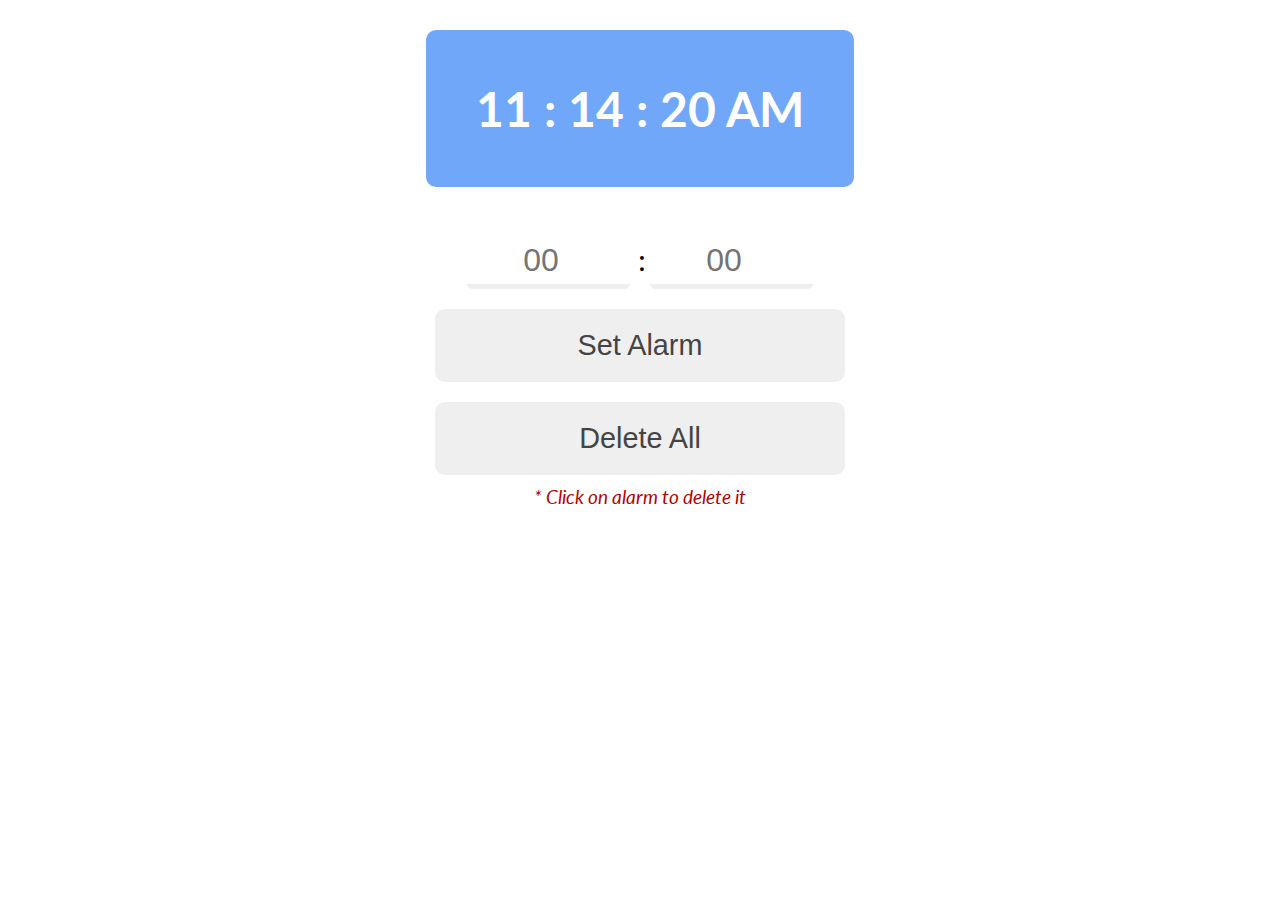
<file: clock/index.html>
<!DOCTYPE html>
<html lang="en">

<head>
    <meta charset="UTF-8">
    <meta http-equiv="X-UA-Compatible" content="IE=edge">
    <meta name="viewport" content="width=device-width, initial-scale=1.0">
    <title>Document</title>
    <link rel="stylesheet" href="style.css">
</head>

<body>

    <section>
        <div></div>
        <ul></ul>
        <p class="input">
            <input type="number" name="" id="input1" placeholder="00"><span> :</span>
            <input type="number" name="" placeholder="00" id="input2">
        </p>
        <p>
            <button id="btn1">Set Alarm</button>
            <button id="btn2">Delete All</button>
        </p>
        <p class="instruction">
            * Click on alarm to delete it
        </p>


    </section>

    <script src="script.js"></script>
</body>

</html>
</file>
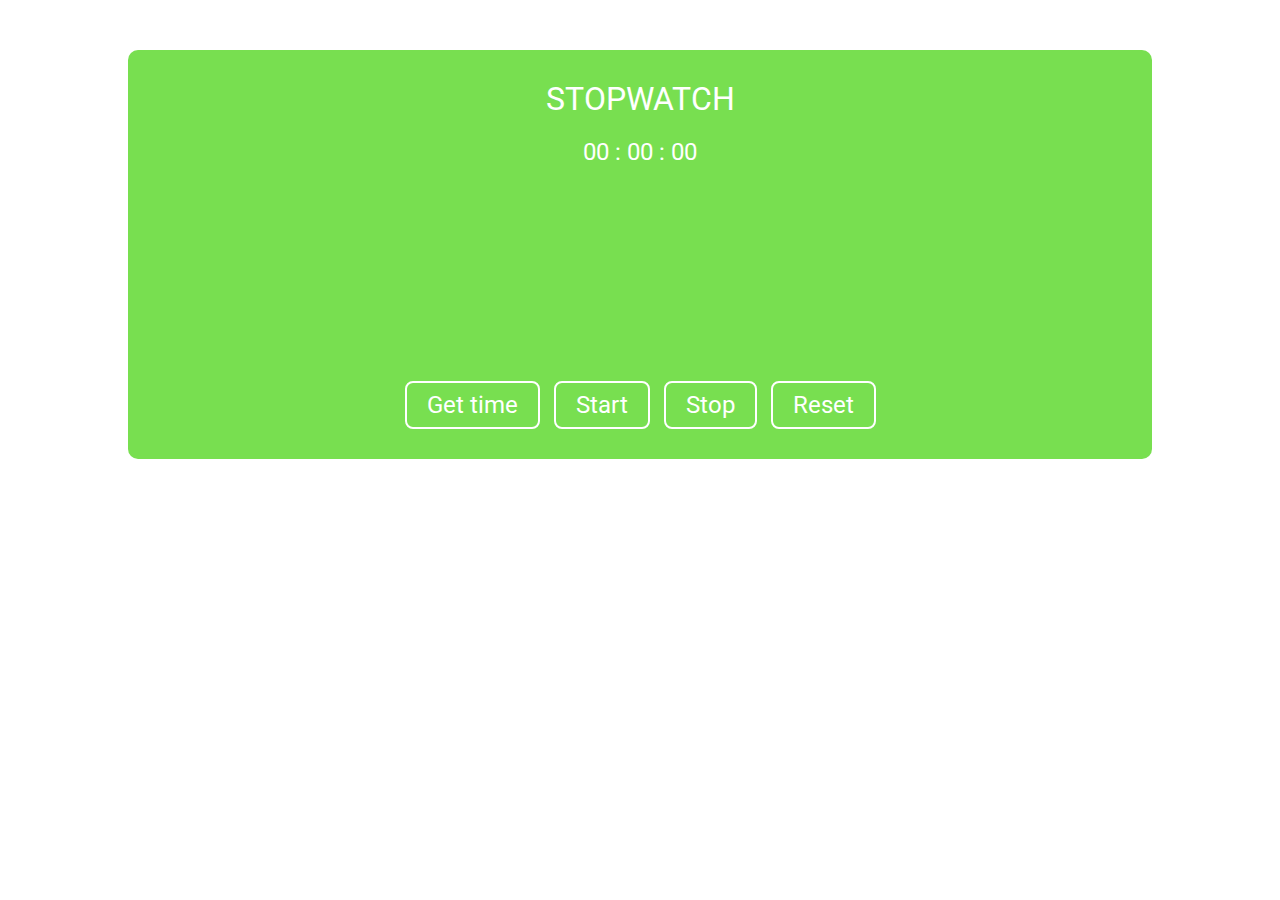
<file: stopwatch/index.html>
<!DOCTYPE html>
<html lang="en">

<head>
    <meta charset="UTF-8">
    <meta http-equiv="X-UA-Compatible" content="IE=edge">
    <meta name="viewport" content="width=device-width, initial-scale=1.0">
    <title>Document</title>
    <link rel="stylesheet" href="style.css">
</head>

<body>

    <div class="container">
        <h3>STOPWATCH</h3>
        <p>
            <span id="ispisH">00</span>
            <span id="ispisM">00</span>
            <span id="ispisS">00</span>
        </p>

        <div class="ispis"></div>

        <button type="button" id="btn4"> Get time </button>
        <button type="button" id="btn1"> Start </button>
        <button type="button" id="btn2"> Stop </button>
        <button type="button" id="btn3"> Reset </button>
    </div>

    <script src="script.js"></script>
</body>

</html>
</file>
<file: clock/style.css>
@import url('https://fonts.googleapis.com/css2?family=Balsamiq+Sans:ital@1&family=Karla:ital,wght@0,200;0,300;0,400;0,500;0,600;1,300&family=Lato:ital,wght@0,100;0,300;0,400;0,700;1,300;1,400&family=Montserrat:wght@300;400&family=Nunito:ital,wght@0,300;0,400;0,500;0,600;0,700;1,300;1,400;1,500;1,600&family=Open+Sans:wght@300&family=Quicksand:wght@300;400;500;600&family=Roboto:ital,wght@0,100;0,300;0,400;0,500;1,300;1,400&family=Rubik:ital,wght@0,300;0,400;0,500;0,600;1,300&family=Ubuntu:wght@300&family=Work+Sans:wght@300&display=swap');

* {
    padding: 0;
    margin: 0;
    box-sizing: border-box;
}

section {
    display: flex;
    width: 100%;
    height: 100%;
    justify-content: center;
    align-items: center;
    flex-direction: column;
    flex-wrap: wrap;
    padding-top: 30px;
}

div {
    /* background-color: #efefef; */
    background-color: rgb(113, 167, 248);
    padding: 50px;
    font-size: 3rem;
    color: white;
    border-radius: 10px;
    font-family: "Lato";
    font-weight: 700;
    /* letter-spacing: 2px; */
}

button {
    border: none;
    font-size: 1.8rem;
    padding: 20px 40px;
    margin-top: 20px;
    border-radius: 10px;
    width: 100%;
    color: #444;
}
#btn1:hover {
    background-color: rgb(75, 223, 46);
    color: white;
}
#btn2:hover {
    background-color: rgb(219, 50, 20);
    color: white;
}

.input {
    margin-top: 20px;
    text-align: center;
}

span {
    font-size: 2rem;
}

input {
    width: 18%;
    text-align: center;
    font-size: 2rem;
    padding: 15px 10px 5px;
    border: none;
    border-bottom: 5px solid #eee;
    border-radius: 5px;
    color: #444;
}

input:focus {
    outline: none;
    background-color: #eee;
}
ul{
    list-style-type: none;
    margin-top: 20px;
    text-align: center;
}
li{
    font-size: 1.8rem;
    font-family: "Lato";
    padding: 10px 90px;
    margin-bottom: 10px;
    border-radius: 10px;
    background-color: rgb(131, 178, 250);
    color: white;
}

.instruction{
    font-family: "Lato";
    font-style: italic;
    font-size: 1.2rem;
    color: rgb(179, 2, 2);
    padding: 10px;
}
</file>
<file: stopwatch/style.css>
@import url('https://fonts.googleapis.com/css2?family=Balsamiq+Sans:ital@1&family=Karla:ital,wght@0,200;0,300;0,400;0,500;0,600;1,300&family=Montserrat:wght@300;400&family=Nunito:ital,wght@0,300;0,400;0,500;0,600;0,700;1,300;1,400;1,500;1,600&family=Open+Sans:wght@300&family=Quicksand:wght@300;400;500;600&family=Roboto:ital,wght@0,100;0,300;0,400;0,500;1,300;1,400&family=Rubik:ital,wght@0,300;0,400;0,500;0,600;1,300&family=Ubuntu:wght@300&family=Work+Sans:wght@300&display=swap');

* {
    padding: 0;
    margin: 0;
    box-sizing: border-box;
    font-family: "Roboto";
}

.container {
    background-color: #78df50;
    width: 80%;
    margin: auto;
    text-align: center;
    margin-top: 50px;
    padding: 30px;
    border-radius: 10px;
    color: white;
}

h3 {
    font-size: 2rem;
    font-weight: 400;
    padding-bottom: 20px;
}

p {
    padding-bottom: 20px;
    font-size: 1.5rem;
}

button {
    border: 2px solid white;
    background-color: transparent;
    border-radius: 8px;
    padding: 8px 20px;
    font-size: 1.5rem;
    margin: 0px 5px;
    color: white;
}

button:hover {
    background-color: white;
    color: #78df50;
    cursor: pointer;
}

.ispis p {
    display: flex;
    justify-content: space-around;
    align-items: center;
    background-color: #94e075;
    padding: 5px;
    margin: 5px 0px;
    border-radius: 5px;
}

.ispis {
    margin-bottom: 15px;
    height: 20vh;
    overflow-y: scroll;
}

::-webkit-scrollbar {
    width: 5px;
}

/* Track */
::-webkit-scrollbar-track {
    background:transparent;
}

/* Handle */
::-webkit-scrollbar-thumb {
    background: white;
    border-radius: 3px;
}

/* Handle on hover */
::-webkit-scrollbar-thumb:hover {
    background: #eee;
}

/* sve spanove osim prvog span+span */
span+span::before {
    content: ": ";

}
</file>
